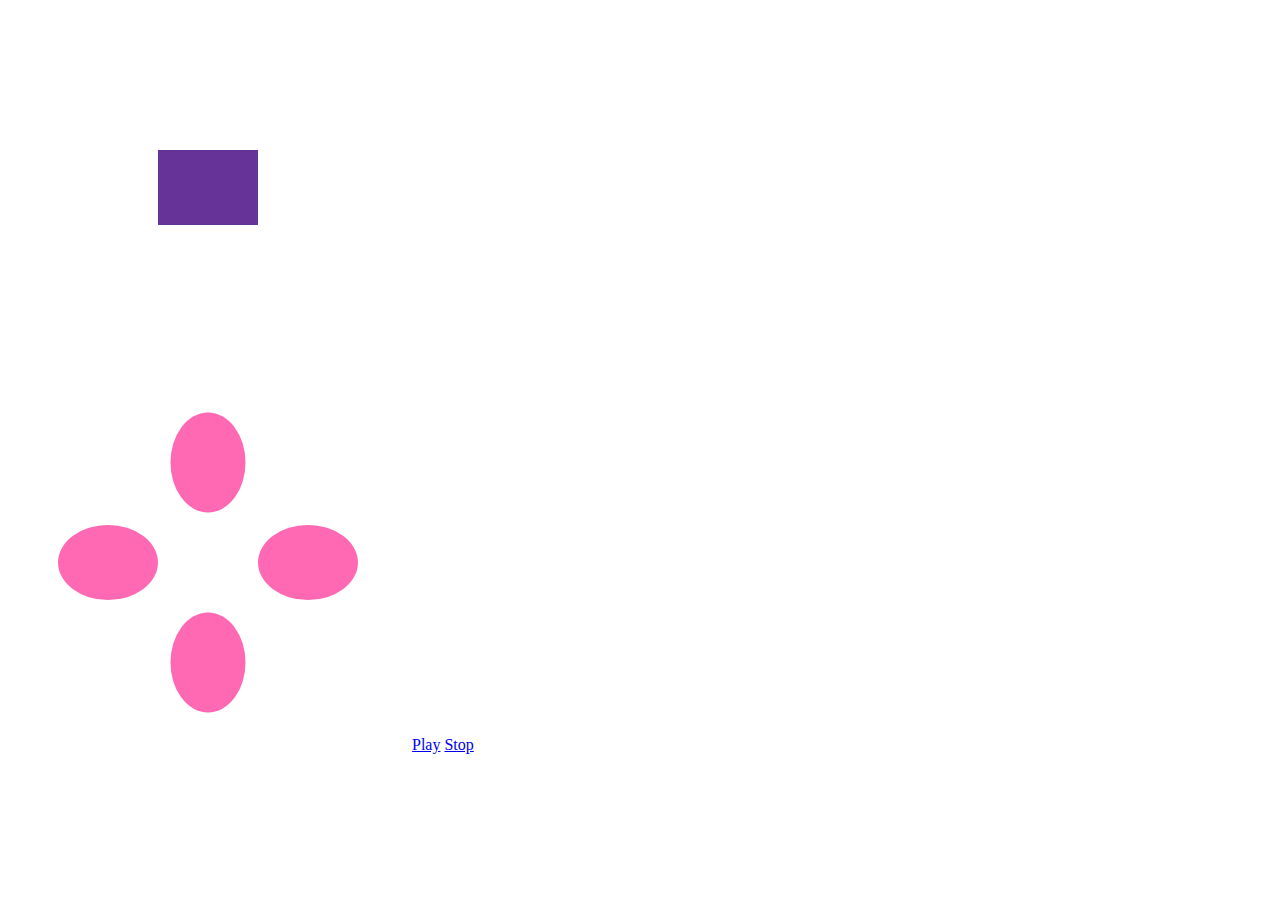
<file: animation/index.html>
<!DOCTYPE html>
<html lang="en">
<head>
  <meta charset="UTF-8">
  <meta http-equiv="X-UA-Compatible" content="IE=edge">
  <meta name="viewport" content="width=device-width, initial-scale=1.0">
  <title>Animation</title>
  <link rel="stylesheet" href="style.css">
</head>
<body id="play">
  <div class="item item1"></div>

  <div class="item item2">
    <div class="subitem"></div>
    <div class="subitem"></div>
    <div class="subitem"></div>
    <div class="subitem"></div>
  </div>

  <a href="#play">Play</a>
  <a href="#">Stop</a>
</body>
</html>
</file>
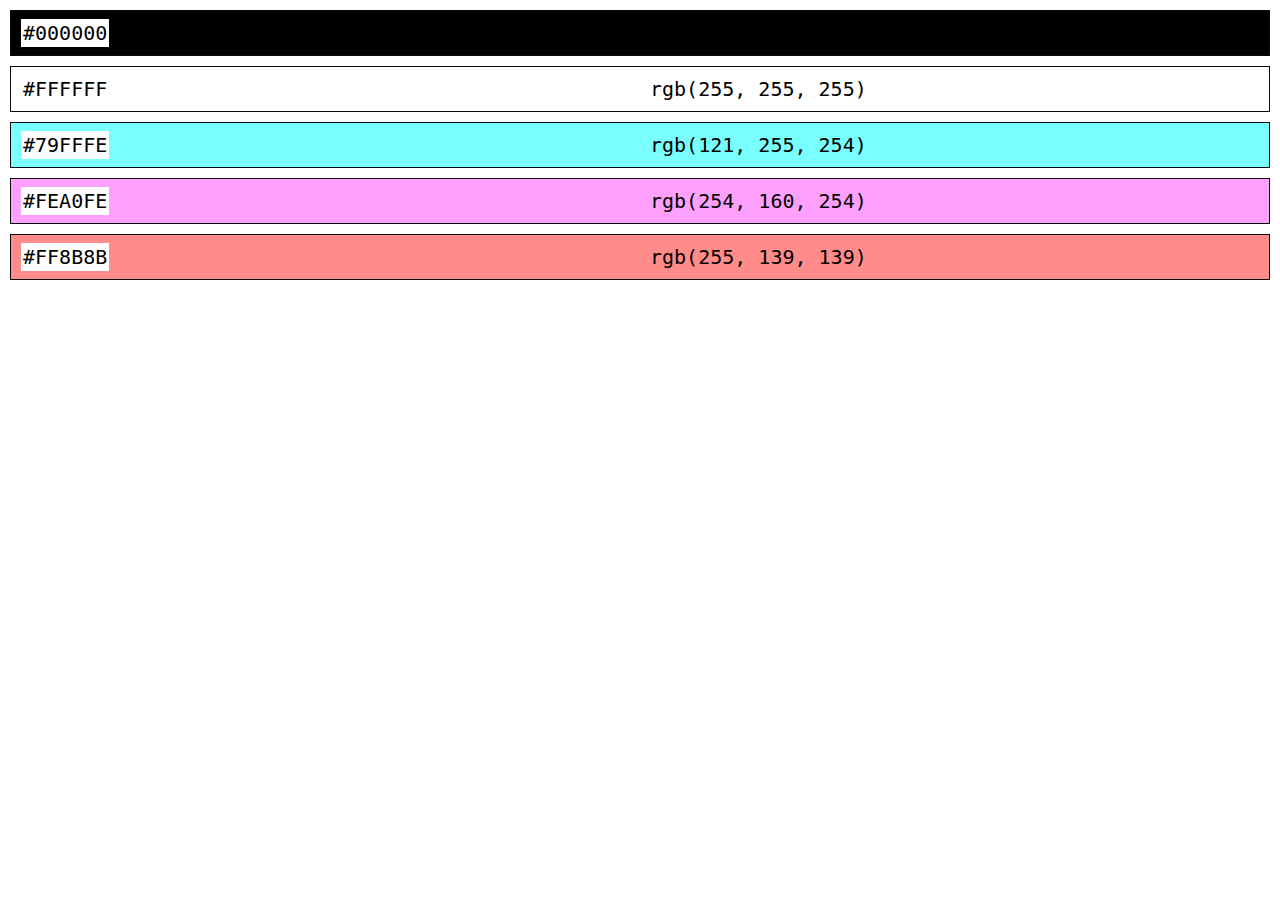
<file: color-converter/index.html>
<!DOCTYPE html>
<html lang="en">
<head>
  <meta charset="UTF-8">
  <meta http-equiv="X-UA-Compatible" content="IE=edge">
  <meta name="viewport" content="width=device-width, initial-scale=1.0">
  <title>Färgkonverterare</title>
  <link rel="stylesheet" href="style.css">
</head>
<body>
  <div class="test">
    <span class="input" data-input="#000000"></span>
    <span class="output"></span>
  </div>
  <div class="test">
    <span class="input" data-input="#FFFFFF"></span>
    <span class="output"></span>
  </div>
  <div class="test">
    <span class="input" data-input="#79FFFE"></span>
    <span class="output"></span>
  </div>
  <div class="test">
    <span class="input" data-input="#FEA0FE"></span>
    <span class="output"></span>
  </div>
  <div class="test">
    <span class="input" data-input="#FF8B8B"></span>
    <span class="output"></span>
  </div>

  <script src="script.js"></script>
</body>
</html>
</file>
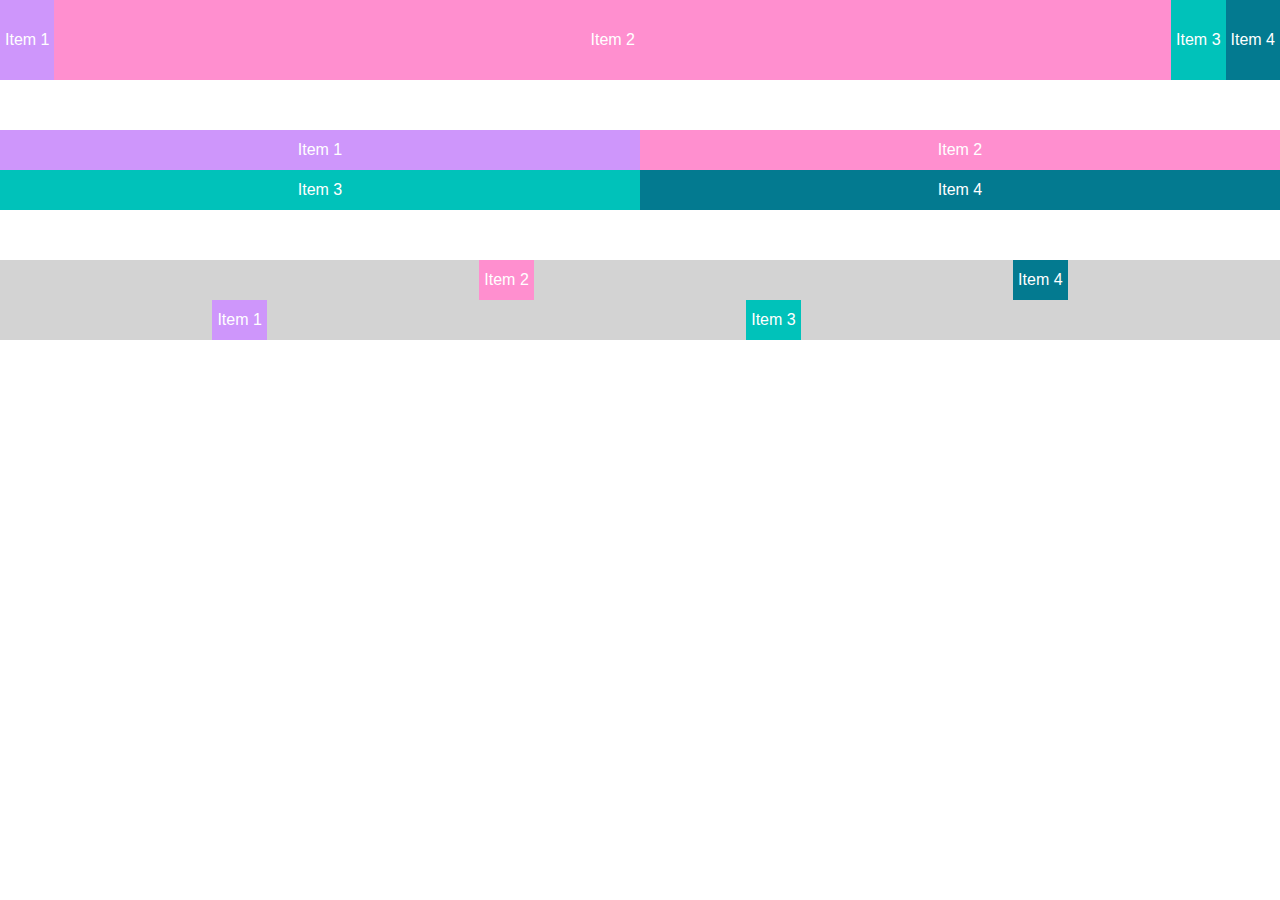
<file: flex/index.html>
<!DOCTYPE html>
<html lang="en">
<head>
  <meta charset="UTF-8">
  <meta http-equiv="X-UA-Compatible" content="IE=edge">
  <meta name="viewport" content="width=device-width, initial-scale=1.0">
  <title>Flex</title>
  <link rel="stylesheet" href="style.css">
</head>
<body>
  <!----------------------------------------------------------------->
  <!-- Denna fil får inte ändras. Uppgiften ska lösas genom att    -->
  <!-- ändra i style.css                                           -->
  <!----------------------------------------------------------------->

  <div class="container container-1">
    <div class="item item-1">Item 1</div>
    <div class="item item-2">Item 2</div>
    <div class="item item-3">Item 3</div>
    <div class="item item-4">Item 4</div>
  </div>

  <div class="container container-2">
    <div class="item item-1">Item 1</div>
    <div class="item item-2">Item 2</div>
    <div class="item item-3">Item 3</div>
    <div class="item item-4">Item 4</div>
  </div>

  <div class="container container-3">
    <div class="item item-1">Item 1</div>
    <div class="item item-2">Item 2</div>
    <div class="item item-3">Item 3</div>
    <div class="item item-4">Item 4</div>
  </div>
</body>
</html>
</file>
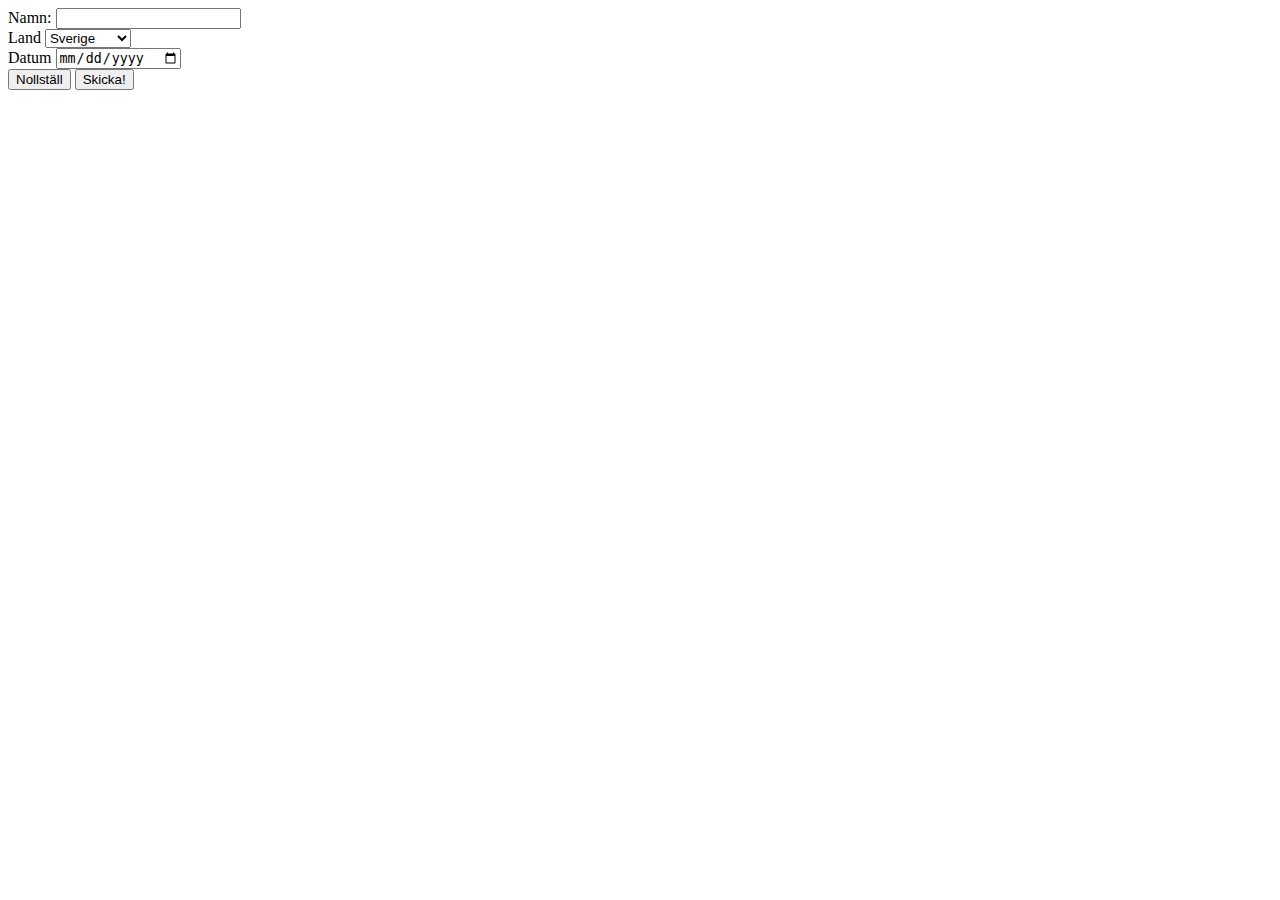
<file: form/index.html>
<!DOCTYPE html>
<html lang="en">
<head>
  <meta charset="UTF-8">
  <meta http-equiv="X-UA-Compatible" content="IE=edge">
  <meta name="viewport" content="width=device-width, initial-scale=1.0">
  <title>Form</title>
</head>
<body>
  <!--
    Skriv ett formulär som uppfyller följande krav:

    * Formuläret ska skickas som en GET till https://bluepeak.tenta/registration
    * Formuläret ska ha följande fält:
      * Ett textfält för personens namn. Fältet är obligatoriskt
        och får som mest vara 50 tecken långt
      * En dropdown där användaren kan välja ett land. Länderna
        ska vara indelade per kontinent.
        Länderna som ska vara med i listan är: Sverige, England, USA och Kanada.
      * Ett datumfält som anger vilket datum användaren vill starta
        sin prenumeration. Bara datum i framtiden ska godkännas.
    * Formuläret ska kunna nollställas med en knapp
    * Fomruläret ska kunna skickas in med en knapp
  -->

  <form action="https://bluepeak.tenta/registration" method="GET">
    <label>
      Namn:
      <input type="text" name="person_name" required maxlength="50">
    </label>

    <br>

    <label for="country-id">Land</label>
    <select name="country" id="country-id">
      <optgroup label="Europa">
        <option>Sverige</option>
        <option>England</option>
      </optgroup>
      <optgroup label="Amerika">
        <option>USA</option>
        <option>Kanada</option>
      </optgroup>
    </select>

    <br>

    <label>
      Datum
      <input type="date" name="date" min="2021-04-14">
    </label>

    <br>

    <input type="reset" value="Nollställ">
    <input type="submit" value="Skicka!">
  </form>
</body>
</html>
</file>
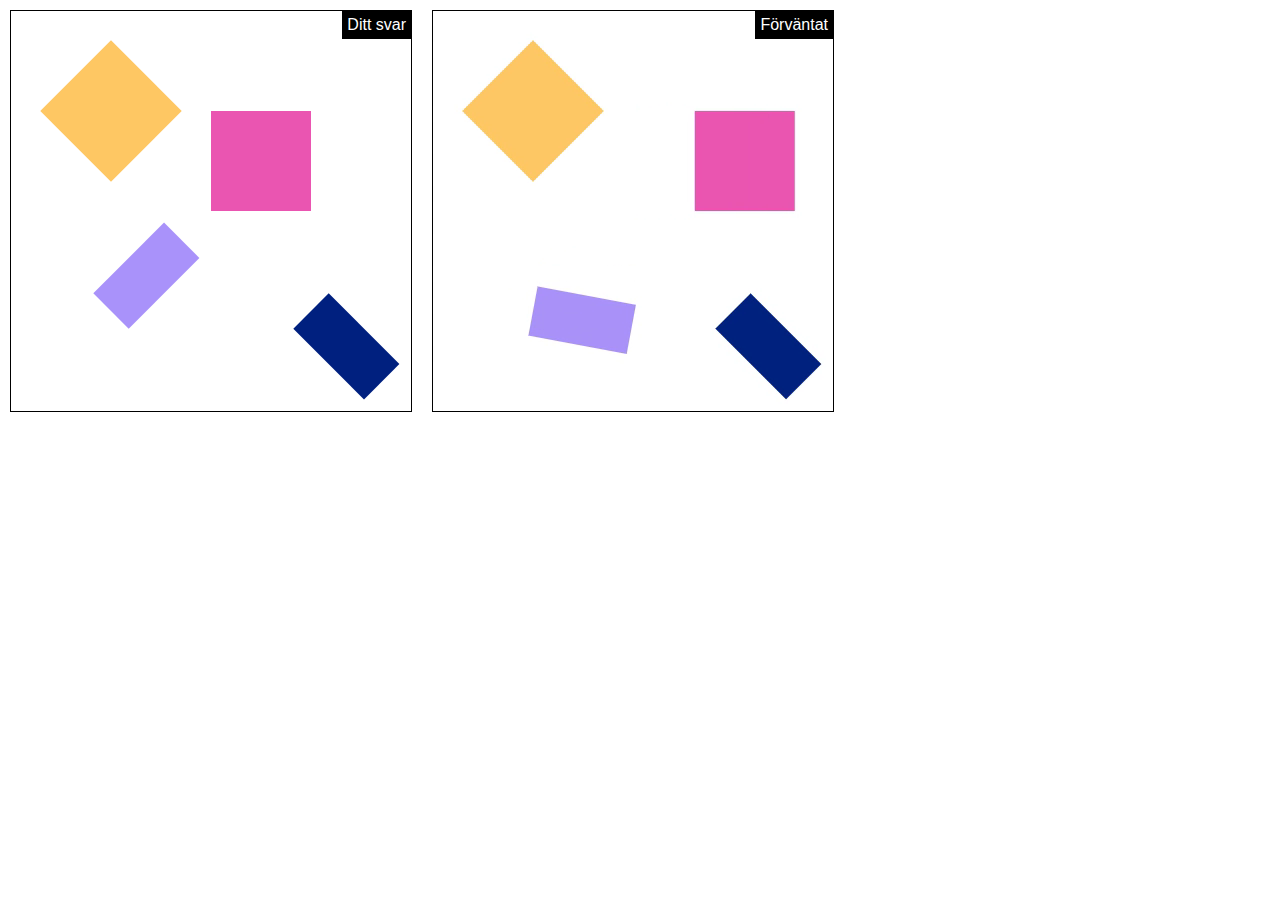
<file: grid-animation/index.html>
<!DOCTYPE html>
<html lang="en">
<head>
  <meta charset="UTF-8">
  <meta http-equiv="X-UA-Compatible" content="IE=edge">
  <meta name="viewport" content="width=device-width, initial-scale=1.0">
  <title>Grid</title>
  <link rel="stylesheet" href="style.css">
</head>
<body>
  <!----------------------------------------------------------------->
  <!-- Denna fil får inte ändras. Uppgiften ska lösas genom att    -->
  <!-- ändra i style.css                                           -->
  <!----------------------------------------------------------------->

  <div class="container actual">
    <div class="item item1"></div>
    <div class="item item2"></div>
    <div class="item item3"></div>
    <div class="item item4"></div>
  </div>
  <div class="container expected">
    <video autoplay muted loop src="output.webm"></video>
  </div>
</body>
</html>
</file>
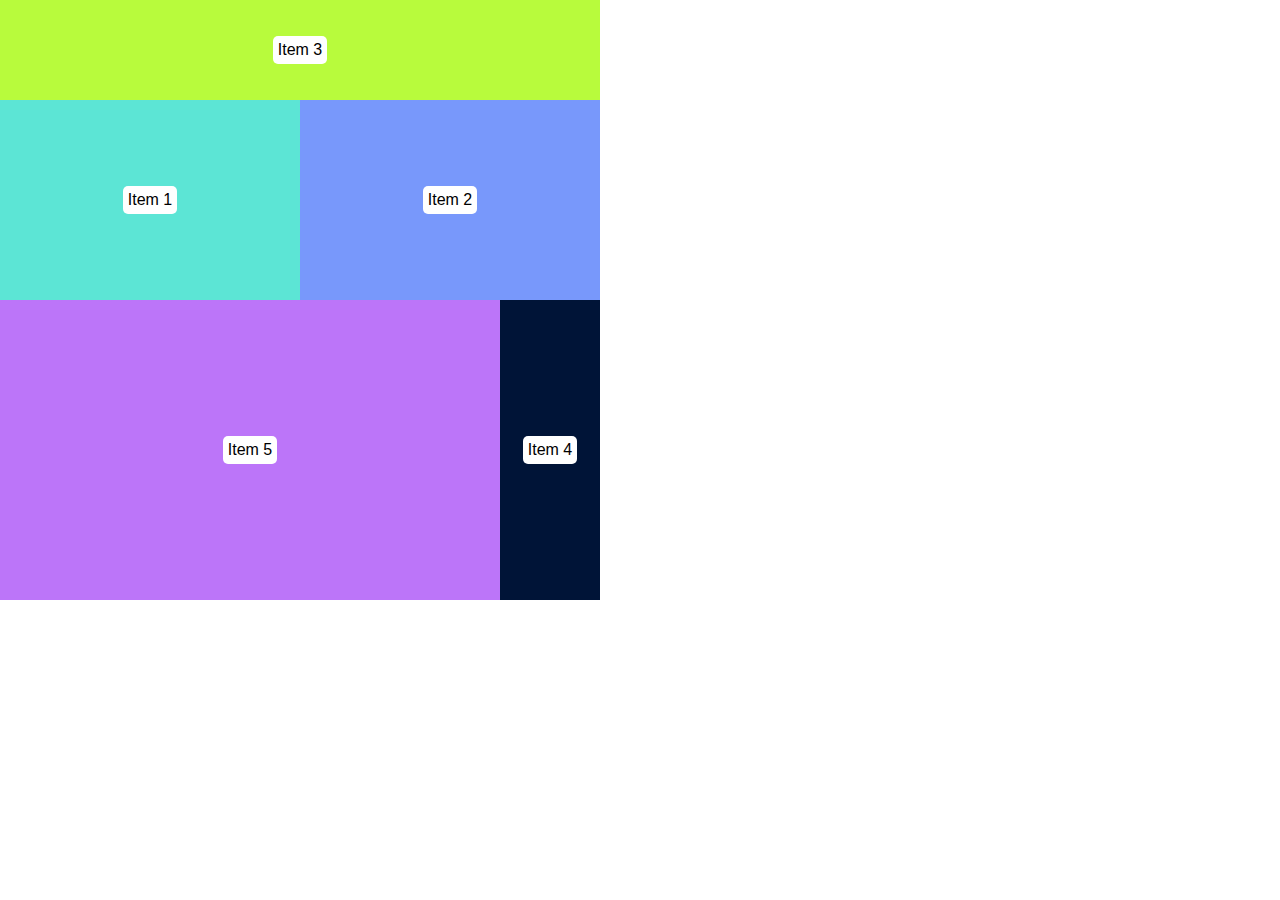
<file: grid/index.html>
<!DOCTYPE html>
<html lang="en">
<head>
  <meta charset="UTF-8">
  <meta http-equiv="X-UA-Compatible" content="IE=edge">
  <meta name="viewport" content="width=device-width, initial-scale=1.0">
  <title>Document</title>
  <link rel="stylesheet" href="style.css">
</head>
<body>
  <!----------------------------------------------------------------->
  <!-- Denna fil får inte ändras. Uppgiften ska lösas genom att    -->
  <!-- ändra i style.css                                           -->
  <!----------------------------------------------------------------->

  <div class="grid">
    <div class="item item-1"></div>
    <div class="item item-2"></div>
    <div class="item item-3"></div>
    <div class="item item-4"></div>
    <div class="item item-5"></div>
  </div>
</body>
</html>
</file>
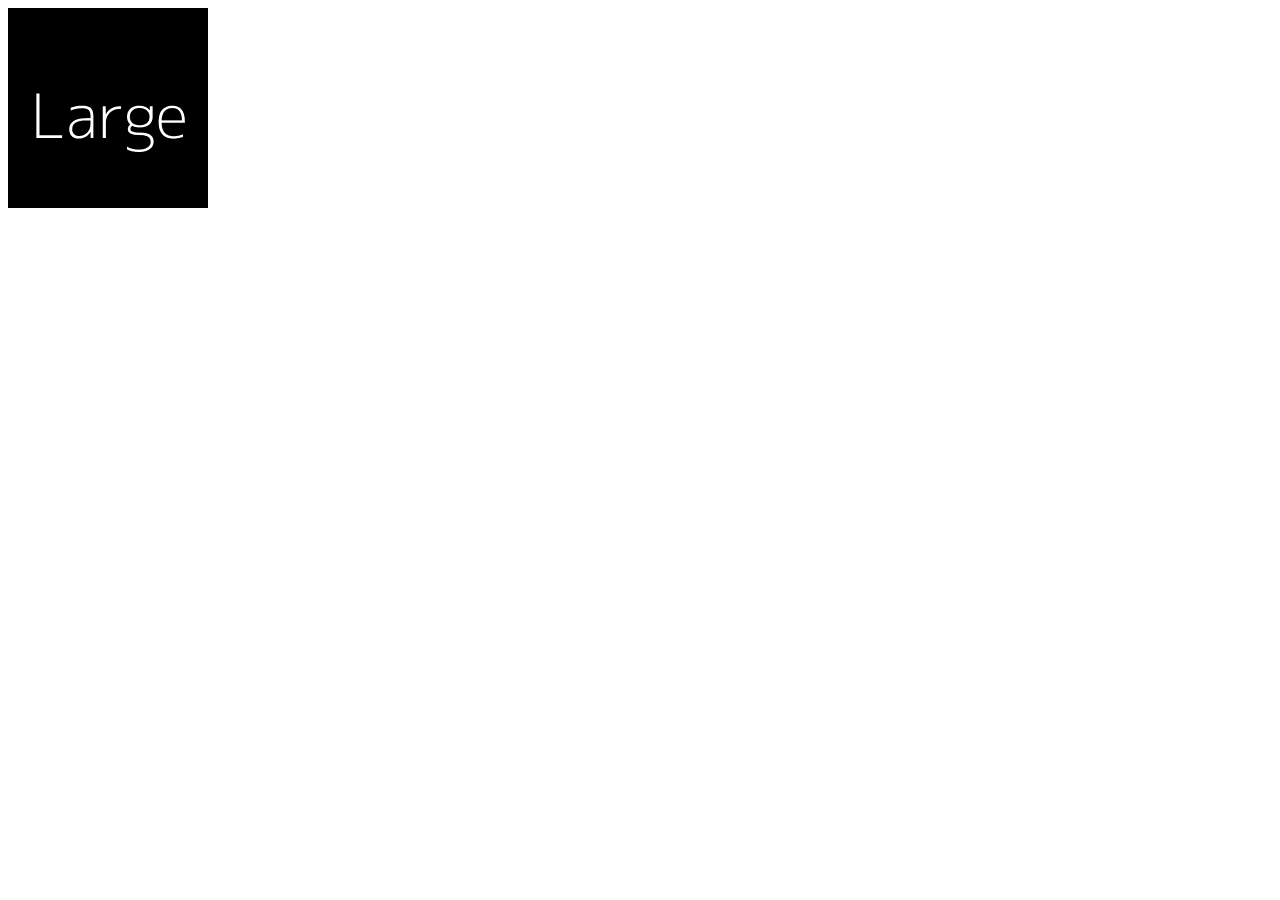
<file: images/index.html>
<!DOCTYPE html>
<html lang="en">
<head>
  <meta charset="UTF-8">
  <meta http-equiv="X-UA-Compatible" content="IE=edge">
  <meta name="viewport" content="width=device-width, initial-scale=1.0">
  <title>Images</title>
</head>
<body>
  <!--
    Använd ett picture-elementet för att presentera en bild.
    Bilden ska visa small.png, medium.png eller large.png
    beroende på fönstrets storlek. Om fönstret är:
    * Mindre än 600px brett: visa small.png
    * Mellan 600px och 1000px: visa medium.png
    * Större än 1000px: visa large.png
  -->
  <picture>
    <source media="(min-width: 600px) and (max-width: 1000px)" srcset="medium.png">
    <source media="(min-width: 1000px)" srcset="large.png">
    <img src="small.png" alt="">
  </picture>
</body>
</html>
</file>
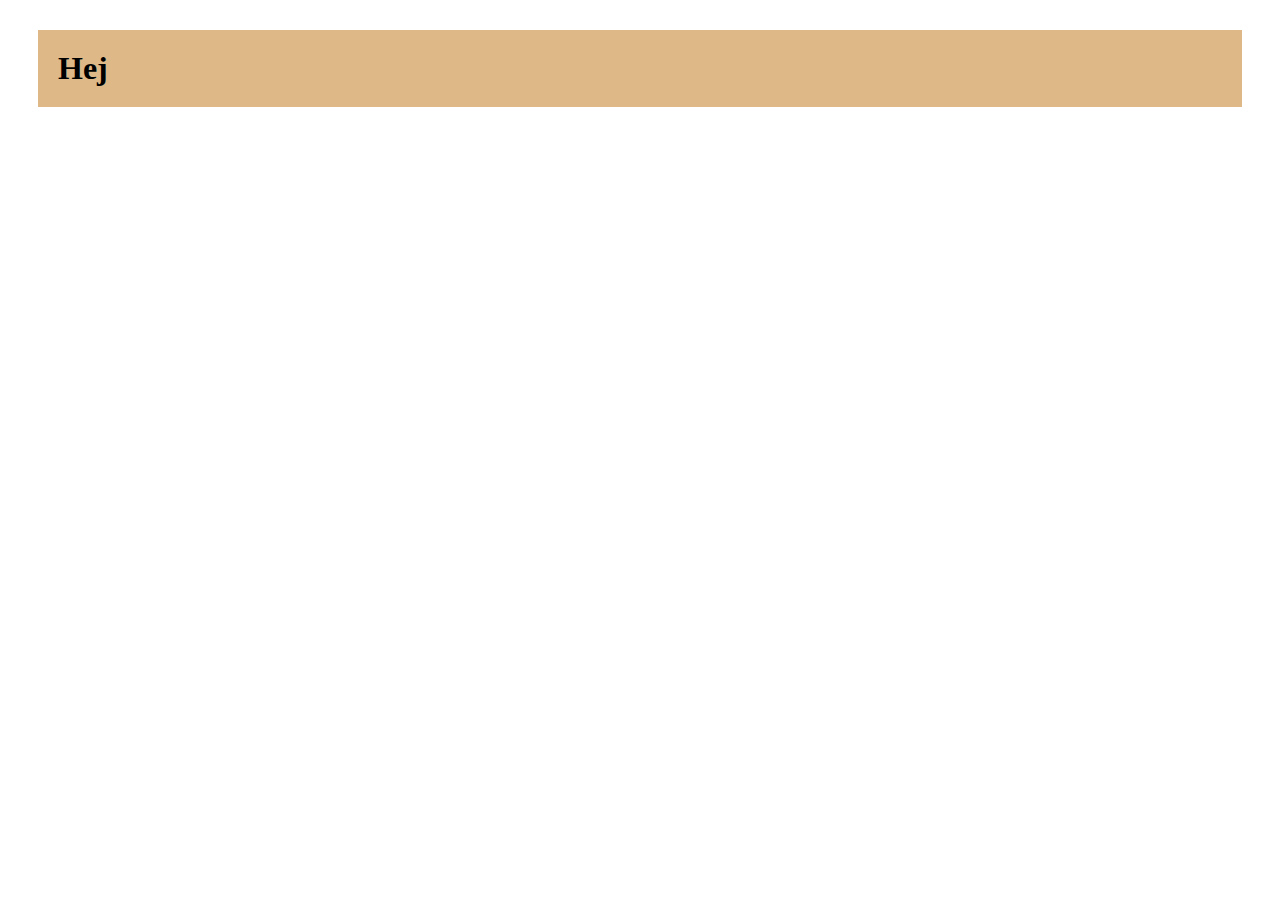
<file: responsive/index.html>
<!DOCTYPE html>
<html lang="en">
<head>
  <meta charset="UTF-8">
  <meta http-equiv="X-UA-Compatible" content="IE=edge">
  <meta name="viewport" content="width=device-width, initial-scale=1.0">
  <title>Responsiv</title>
  <link rel="stylesheet" href="style.css">
</head>
<body>
  <header>
    <h1>Hej</h1>
  </header>
</body>
</html>
</file>
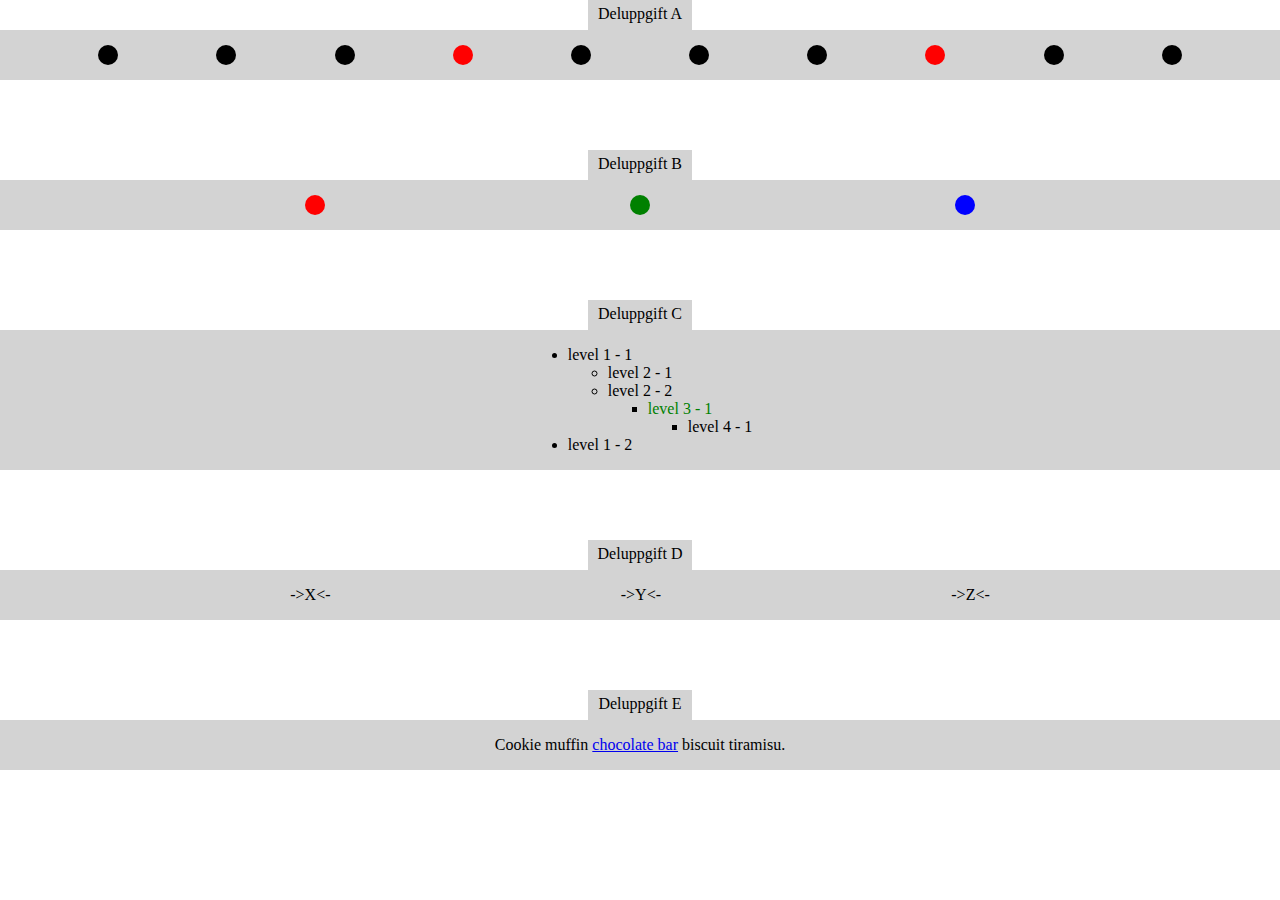
<file: selectorer/index.html>
<!DOCTYPE html>
<html lang="en">
<head>
  <meta charset="UTF-8">
  <meta http-equiv="X-UA-Compatible" content="IE=edge">
  <meta name="viewport" content="width=device-width, initial-scale=1.0">
  <title>Selektorer</title>
  <link rel="stylesheet" href="style.css">
</head>
<body>
  <!----------------------------------------------------------------->
  <!-- Denna fil får inte ändras. Uppgiften ska lösas genom att    -->
  <!-- ändra i style.css                                           -->
  <!----------------------------------------------------------------->

  <div class="container containerA">
    <span></span>
    <span></span>
    <span class="aa"></span>
    <span></span>
    <span></span>
    <span></span>
    <span class="aa"></span>
    <span class="bb"></span>
    <span></span>
    <span></span>
  </div>

  <div class="container containerB">
    <span id="r" class="g"></span>
    <span class="g"></span>
    <span></span>
  </div>

  <div class="container containerC">
    <ul>
      <li>
        <p>level 1 - 1</p>
        <ul>
          <li><p>level 2 - 1</p></li>
          <li>
            <p>level 2 - 2</p>
            <ul>
              <li>
                <p>level 3 - 1</p>
                <ul>
                  <li><p>level 4 - 1</p></li>
                </ul>
              </li>
            </ul>
          </li>
        </ul>
      </li>
      <li><p>level 1 - 2</p></li>
    </ul>
  </div>

  <div class="container containerD">
    <p>X</p>
    <p>Y</p>
    <p>Z</p>
  </div>

  <div class="container containerE">
    <p>Cookie muffin <a href="#">chocolate bar</a> biscuit tiramisu.</p>
  </div>
</body>
</html>
</file>
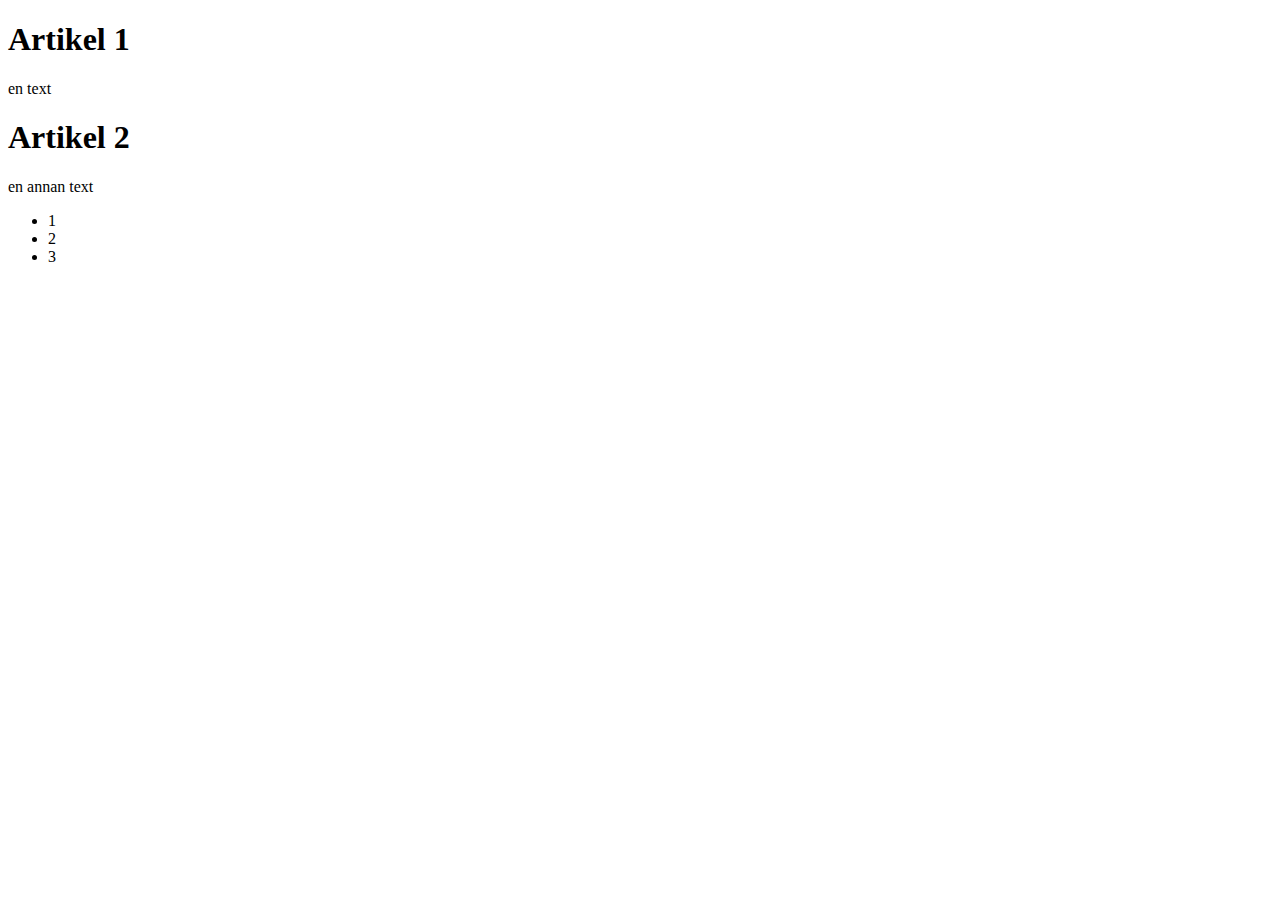
<file: stuctur-och-head/index.html>
<!DOCTYPE html>
<html lang="en">
<head>
  <meta charset="UTF-8">
  <meta http-equiv="X-UA-Compatible" content="IE=edge">
  <title>Tenta</title>
  <meta name="viewport" content="width=device-width">
  <meta name="description" content="En beskrivning">
</head>
<body>
  <!--
    Fyll på HTML-dokumentet med element för att uppfylla följande krav.

    Dokumentet ska:
    * ha en titel som är "Tenta"
    * vara responsivt. Dvs, lägg till den/de headers som behövs för att
      dokumentet ska bete sig som responsiva hemsidor brukar göra
    * ha en beskrivning som sökmotoret kan använda för att beskriva sidan
      i sina sökresultat. Hitta på en egen text.
    * innehålla en main-sektion med två artilar i. Artiklarna ska ha
      en rubrik: "Artikel 1" och "Artikel 2". De ska också innenålla
      en paragraph med text.
    * innehålla en sidebar med en oordnad lista i. Listan ska innehålla
      tre punkter.
  -->
  <main>
    <article>
      <h1>Artikel 1</h1>
      <p>en text</p>
    </article>
    <article>
      <h1>Artikel 2</h1>
      <p>en annan text</p>
    </article>
  </main>
  <aside>
    <ul>
      <li>1</li>
      <li>2</li>
      <li>3</li>
    </ul>
  </aside>
</body>
</html>
</file>
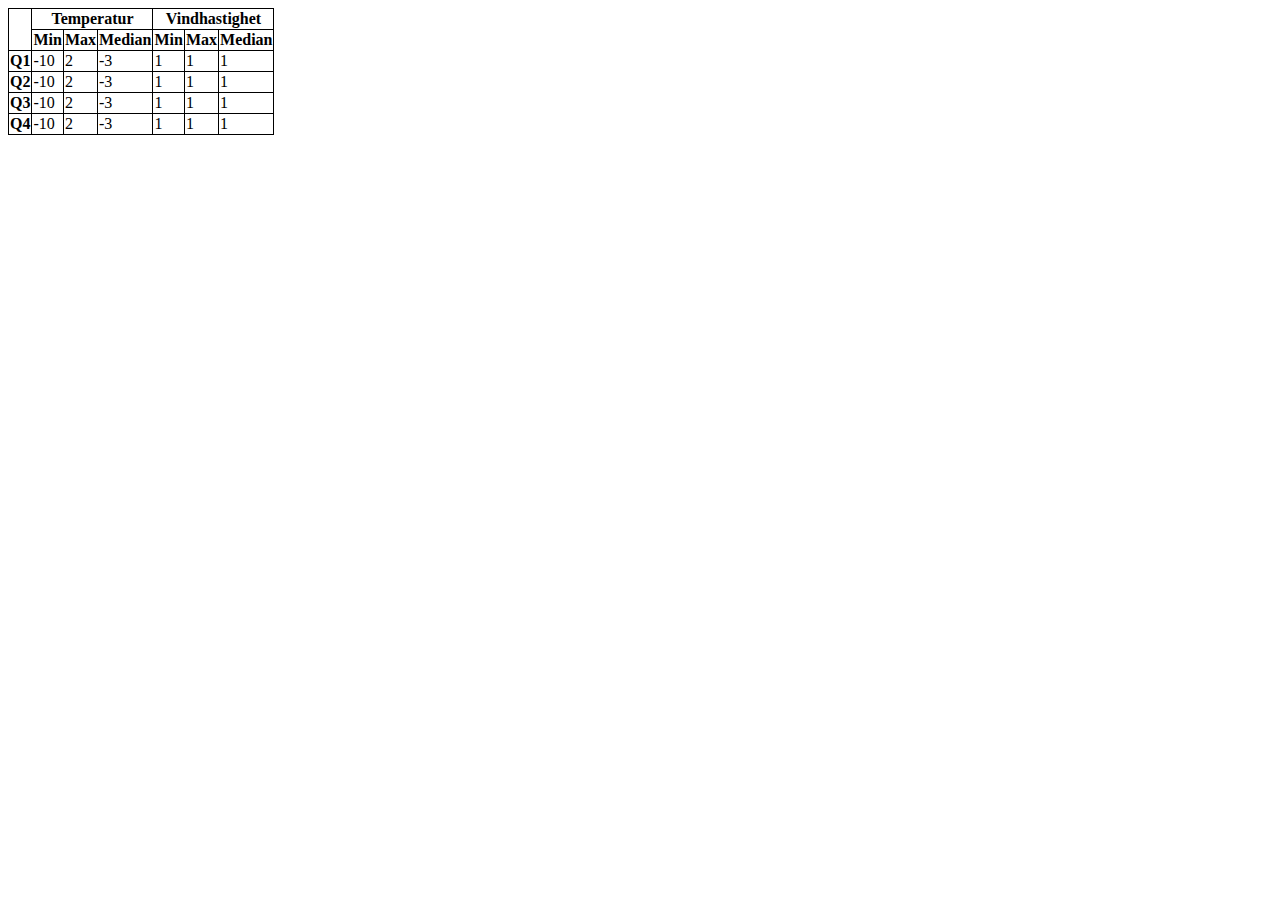
<file: table/index.html>
<!DOCTYPE html>
<html lang="en">
<head>
  <meta charset="UTF-8">
  <meta http-equiv="X-UA-Compatible" content="IE=edge">
  <meta name="viewport" content="width=device-width, initial-scale=1.0">
  <title>Tabell</title>
  <style>
    table { border-collapse: collapse; }
    th, td { border: 1px solid black; }
  </style>
</head>
<body>
  <!--
    Skapa en HTML-tabell som ser ut som tabellen i tabell.pdf.
    Du behöver bara skriva HTML för att klara uppgiften. Det
    behövs alltså ingen CSS utöver den som redan är skriven.
  -->
  <table>
    <thead>
      <tr>
        <th rowspan="2"></th>
        <th colspan="3">Temperatur</th>
        <th colspan="3">Vindhastighet</th>
      </tr>
      <tr>
        <!-- rowspan from first <tr> -->
        <th>Min</th>
        <th>Max</th>
        <th>Median</th>
        <th>Min</th>
        <th>Max</th>
        <th>Median</th>
      </tr>
    </thead>
    <tbody>
      <tr>
        <th>Q1</th>
        <td>-10</td>
        <td>2</td>
        <td>-3</td>
        <td>1</td>
        <td>1</td>
        <td>1</td>
      </tr>
      <tr>
        <th>Q2</th>
        <td>-10</td>
        <td>2</td>
        <td>-3</td>
        <td>1</td>
        <td>1</td>
        <td>1</td>
      </tr>
      <tr>
        <th>Q3</th>
        <td>-10</td>
        <td>2</td>
        <td>-3</td>
        <td>1</td>
        <td>1</td>
        <td>1</td>
      </tr>
      <tr>
        <th>Q4</th>
        <td>-10</td>
        <td>2</td>
        <td>-3</td>
        <td>1</td>
        <td>1</td>
        <td>1</td>
      </tr>
    </tbody>
  </table>
</body>
</html>
</file>
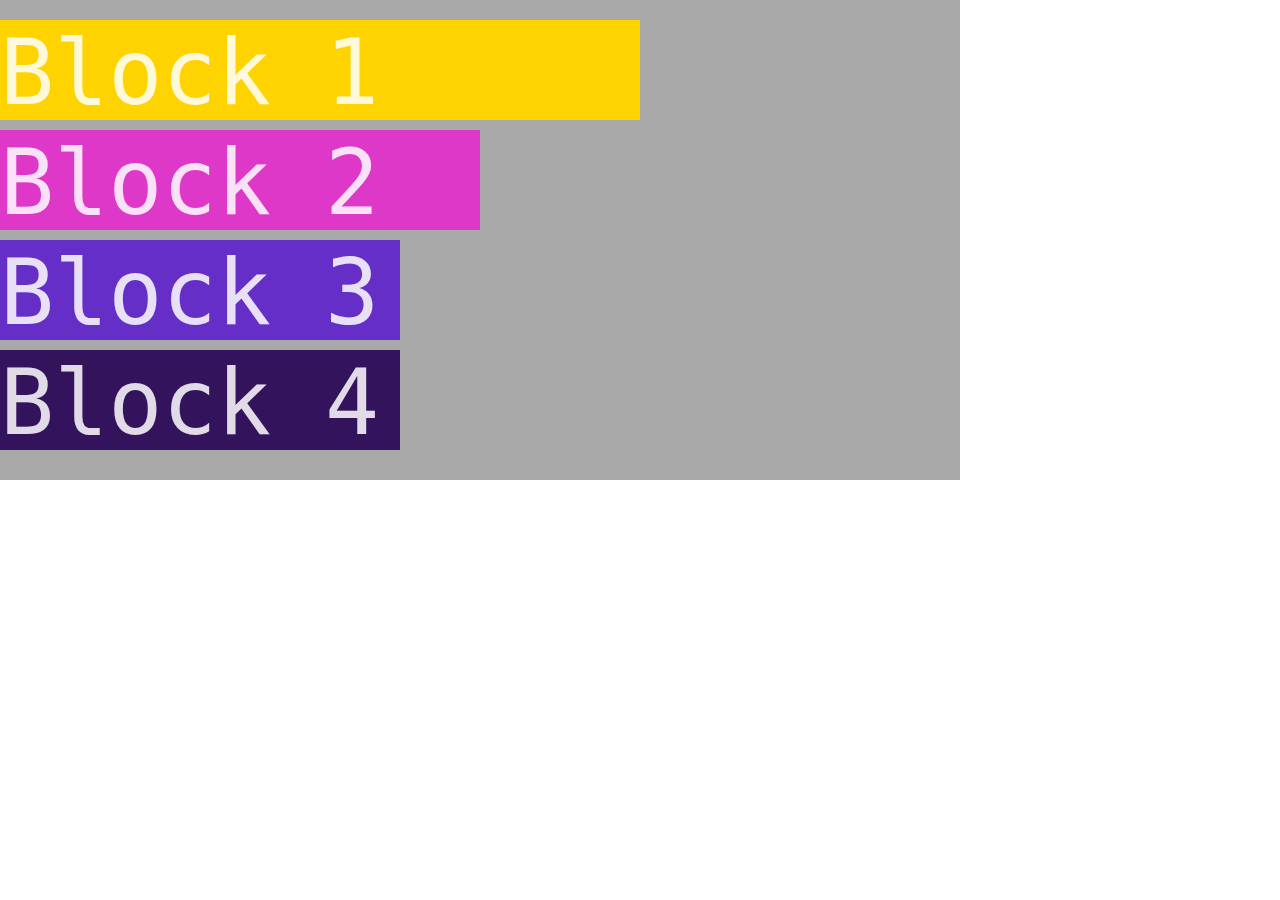
<file: units/index.html>
<!DOCTYPE html>
<html lang="en">
<head>
  <meta charset="UTF-8">
  <meta http-equiv="X-UA-Compatible" content="IE=edge">
  <meta name="viewport" content="width=device-width, initial-scale=1.0">
  <title>Document</title>
  <link rel="stylesheet" href="style.css">
</head>
<body>
  <!----------------------------------------------------------------->
  <!-- Denna fil får inte ändras. Uppgiften ska lösas genom att    -->
  <!-- ändra i style.css                                           -->
  <!----------------------------------------------------------------->

  <div class="container">
    <div class="block block1"></div>
    <div class="block block2"></div>
    <div class="block block3"></div>
    <div class="block block4"></div>
  </div>
</body>
</html>
</file>
<file: animation/style.css>
.item1 {
  margin: 150px;
  width: 100px;
  height: 75px;
  background-color: rebeccapurple;


  animation-name: item1-animation;
  animation-duration: 2s;
  animation-timing-function: linear;
  animation-fill-mode: both;
  animation-iteration-count: infinite;
  animation-play-state: paused;
}

.item1:hover {
  animation-play-state: running;
}

@keyframes item1-animation {
  0% { transform: rotate(0) scale(1); }
  50% { transform: rotate(180deg) scale(2); }
  100% { transform: rotate(360deg) scale(1); }
}

@keyframes item1-animation-2 {
  0% { transform: scale(1, 1); }
  50% { transform: scale(2, 1); }
  100% { transform: scale(1, 1); }
}

.item2 {
  display: inline-block;
  margin: 150px;
  width: 100px;
  height: 75px;


  animation-name: subitem1-animation;
  animation-duration: 2s;
  animation-timing-function: linear;
  animation-fill-mode: both;
  animation-iteration-count: infinite;
  animation-play-state: paused;
}

body:target .item1 {
  animation-play-state: running;
}
body:target .item2 {
  animation-play-state: running;
}

.item2 .subitem {
  width: 100px;
  height: 75px;
  background-color: hotpink;
  border-radius: 50%;
  position: absolute;
}

.item2 .subitem:nth-child(1) {
  transform: rotate(90deg) translateX(100px);
}
.item2 .subitem:nth-child(2) {
  transform: rotate(180deg) translateX(100px);
}
.item2 .subitem:nth-child(3) {
  transform: rotate(270deg) translateX(100px);
}
.item2 .subitem:nth-child(4) {
  transform: rotate(0deg) translateX(100px);
}

@keyframes subitem1-animation {
  0% { transform: rotate(0); }
  100% { transform: rotate(360deg); }
}
</file>
<file: color-converter/style.css>
html, body {
  margin: 0;
  padding: 0;
  font-family: monospace;
  font-size: 20px;
}

* {
  box-sizing: border-box;
}


.test {
  margin: 10px;
  border: 1px solid rgb(10, 10, 10);
  display: flex;
}

.input, .output {
  flex: 0 0 50%;
  padding: 10px;
}

.input::before {
  content: attr(data-input);
  background-color: white;
  padding: 2px;
}
</file>
<file: flex/style.css>
/*
  A) Item 1, 3 och 4 ska ha sin naturliga storlek medan
     Item2 ska ta upp så mycket utrymme den får.
*/

.container-1 .item-2 {
  flex-grow: 1;
  /* flex-shrink: ;
  flex-basis: ; */
}

/*
  B) Fördela alla fyra element över två rader där alla fyra
     elementen har samma bredd
*/

.container-2 {
  flex-wrap: wrap;
}

.container-2 .item {
  flex-basis: 50%;
}

/*
  C) Positionera elementen jämnt, i sin naturliga storlek,
     över raden. Elementen ska ta upp halva containerns höjd.
     Vartannat element ska positioneras i överkant i
     containern och vartannat element ska positioneras i
     underkant av containern
*/

.container-3 {
  justify-content: space-evenly;
}

.container-3 .item {
  height: 50%;
}

.container-3 .item:nth-child(odd) {
  align-self: flex-end;
}

/* --------------------------- */
/* Du får inte ändra CSS-reglerna nedan. */

html, body {
  margin: 0;
  padding: 0;
  font-family: Verdana, Geneva, Tahoma, sans-serif;
}

* {
  box-sizing: border-box;
}

.container {
  display: flex;
  height: 80px;
  margin-bottom: 50px;
  background-color: lightgray;
}

.item {
  color: white;
  display: flex;
  justify-content: center;
  align-items: center;
  padding: 5px;
}

.item-1 {
  background-color: #CE96FB;
}

.item-2 {
  background-color: #FF8FCF;
}

.item-3 {
  background-color: #00C2BA;
}

.item-4 {
  background-color: #037A90;
}
</file>
<file: grid-animation/style.css>
/*
  Skriv CSS så att lösningen till vänster i index.html ("Ditt svar")
  Ser ut och beter sig som videon till höger ("Förväntat").

  Du får använda vilken CSS du vill för att lösa problemet men ett
  tips är att använda dig regler för grid, transform och animationer.
*/

.item1 {
  justify-self: center;
  align-self: center;
  transform: rotate(45deg);
}

.item2 {
  justify-self: flex-start;
  align-self: flex-end;
  animation-name: item2-animation;
  animation-duration: 2s;
  animation-iteration-count: infinite;
  animation-direction: alternate;
}

@keyframes item2-animation {
  0% { transform: translateX(0); }
  100% { transform: translateX(calc(200px - 100%)); }
}

.item4 {
  /* justify-self: end;
  align-self: center;
  transform: rotate(45deg);
  transform-origin: left center; */

  justify-self: center;
  align-self: center;
  transform: translateX(50%) rotate(45deg);
  transform-origin: left center;
}

.item3 {
  justify-self: center;
  align-self: center;
  transform: translateX(50%) rotate(-45deg);
  transform-origin: left center;
  animation-name: item3-animation;
  animation-duration: 2s;
  animation-iteration-count: infinite;
  animation-direction: alternate;
}

@keyframes item3-animation {
  100% { transform: translateX(50%) rotate(45deg); }
}

/* -------------------------------- */
/* Reglerna nedan får inte ändras   */


html, body {
  margin: 0;
  padding: 0;
}

body {
  display: flex;
  flex-wrap: wrap;
}

.item1 {
  width: 100px;
  height: 100px;
}

.item2 {
  width: 100px;
  height: 100px;
}

.item3 {
  width: 100px;
  height: 50px;
}

.item4 {
  width: 100px;
  height: 50px;
}

.container {
  display: grid;
  width: 400px;
  height: 400px;
  grid-template-columns: 1fr 1fr;
  grid-template-rows: 1fr 1fr;
  border: 1px solid black;
  margin: 10px;
  position: relative;
}

.container::before {
  position: absolute;
  z-index: 10;
  right: 0;
  top: 0;
  font-family: Verdana, Geneva, Tahoma, sans-serif;
  background-color: black;
  color: white;
  padding: 5px;
}

.container.actual::before {
  content: "Ditt svar";
}

.container.expected::before {
  content: "Förväntat";
}

.container.expected video {
  /* HACK: correct poorly aligned video recording */
  transform: translate(-1px, -1px);
}

.item1 {
  background-color: #FEC763;
}

.item2 {
  background-color: #EA55B1;
}

.item3 {
  background-color: #A992FA;
}

.item4 {
  background-color: #00207F;
}
</file>
<file: grid/style.css>
/*
  Item 1 till 5 ingår i en grid som består av 6x6 lika stora
  celler. Placera in elementen enligt bilder layout.png.

  Du får inte ändra på CSS:en under strecket.
*/

.item-1 {
  grid-row: 2 / 4;
  grid-column: 1 / 4;
}

.item-2 {
  grid-row: 2 / 4;
  grid-column: 4 / 7;
}

.item-3 {
  grid-row: 1 / 2;
  grid-column: 1 / 7;
}

.item-4 {
  grid-row: 4 / 7;
  grid-column: 6 / 7;
}

.item-5 {
  grid-row: 4 / 7;
  grid-column: 1 / 6;
}



/* --------------------------- */
/* Du får inte ändra CSS-reglerna nedan. */

html, body {
  margin: 0;
  padding: 0;
}

.grid {
  display: grid;
  background-color: lightgray;
  width: 600px;
  height: 600px;

  grid-template-columns: repeat(6, 1fr);
  grid-template-rows: repeat(6, 1fr);
}

.item {
  display: flex;
  justify-content: center;
  align-items: center;
}

.item-3 {
  background-color: #B8FB3C;
  width: 600px;
  height: 100px;
}

.item-1 {
  background-color: #5CE5D5;
  width: 300px;
  height: 200px;
}

.item-2 {
  background-color: #7898FB;
  width: 300px;
  height: 200px;
}

.item-4 {
  background-color: #001437;
  width: 100px;
  height: 300px;
}

.item-5 {
  background-color: #BC75F9;
  width: 500px;
  height: 300px;
}

.item::before {
  background-color: white;
  padding: 5px;
  border-radius: 5px;
  font-family: Verdana, Geneva, Tahoma, sans-serif;
}

.item-1::before { content: "Item 1"; }
.item-2::before { content: "Item 2"; }
.item-3::before { content: "Item 3"; }
.item-4::before { content: "Item 4"; }
.item-5::before { content: "Item 5"; }
</file>
<file: responsive/style.css>
header {
  margin: 30px;
  background-color: burlywood;
  padding: 20px;
}

h1 {
  margin: 0;
}

@media screen and (max-width: 600px) {
  header {
    margin: 0;
    background-color: burlywood;
    padding: 5px;
  }
}

h1:hover {
  text-decoration: underline;
}

@media screen and (pointer: coarse) {
  h1::after {
    content: "<- This is a link";
  }
}
</file>
<file: selectorer/style.css>
/*
  Denna uppgift testar dina kunskaper om CSS-selektorer.
  Nedan följer en rad deluppgifter. Utför varje uppgift
  och tänk på att fokus här är att skriva en korrekt
  selektor.

  Ibland går det att skriva en selektor som
  åstadkommer rätt utfall men som inte är korrekt enligt
  uppgiften. Det är viktigt att tänka på att selektorn du
  skriver inte får inkludera mer än de element som
  efterfrågas i uppgiften.
*/

/*
  A) Ändra bakgrundsfärgen på span:en direkt efter elementet
     med klass "aa"
*/

.aa + span {
  background-color: red;
}

/*
  B) Ändra bakgrundsfärg på de tre span:arna så att de har
     färgen röd, grön och blå. Den första ska vara röd, den
     andra ska vara grön och sen sista ska vara röd.

     Du får bara använda dig av typ-, klass-, och ID-selektorer.
*/

.containerB #r {
  background-color: red;
}

.containerB .g {
  background-color: green;
}

.containerB span {
  background-color: blue;
}

/*
  C) Ändra färgen på texten på "level 3" elementen i liststrukturen
     till grön. Det är bara texten på nivå tre som ska byta färg.
     Ingen text på nivå 1, 2 eller 4 får byta färg
*/

.containerC > ul > li > ul > li > ul > li > p {
  color: green;
}

/*
  D) Lägg till pseudo-element både före och efter alla p-element.
     Pseudo-elementet innan p-elementet ska ha innehållet "->".
     Pseudo-elementet efter p-elementet ska ha innehållet "<-".
*/

.containerD > p::before {
  content: "->";
}

.containerD > p::after {
  content: "<-";
}

/*
  E) Lägg till ett pseudo-element på alla länkar när användaren
     hover:ar på länken. Pseudo-elementet ska alltså inte visas
     hela tiden utan bara när länken är i hover-state.

     Pseudo-elementet ska innehålla en länk-symbol ("🔗")
*/

.containerE a:hover::before {
  content: "🔗";
}

/* --------------------------------------- */
/* CSS:en nedan får inte ändras            */

html, body {
  margin: 0;
  padding: 0;
}

*, *::before, *::after {
  box-sizing: border-box;
}

.container {
  background-color: lightgray;
  margin: 30px 0 100px;
  height: 50px;
  display: flex;
  justify-content: space-evenly;
  align-items: center;
  position: relative;
}

.container::before {
  position: absolute;
  top: -30px;
  height: 30px;
  background-color: lightgray;
  padding: 5px 10px;
}

.containerA::before {
  content: "Deluppgift A";
}
.containerB::before {
  content: "Deluppgift B";
}
.containerC::before {
  content: "Deluppgift C";
}
.containerD::before {
  content: "Deluppgift D";
}
.containerE::before {
  content: "Deluppgift E";
}

.container.containerC {
  height: auto;
}

span {
  display: block;
  border-radius: 50%;
  width: 20px;
  height: 20px;
  background-color: black;
}

p {
  margin: 0;
}
</file>
<file: units/style.css>
/*
  Sätt en width på de 4 blocken enligt beskrivningen i
  vardera CSS-regel nedan.
*/

.block1 {
  /* Ange en bredd som motsvarar halva webbläsarfönstrets bredd */
  width: 50vw;
}

.block2 {
  /* Ange en bredd som motsvarar halva förälderelementets bredd */
  width: 50%;
}

.block3 {
  /* Ange en bredd i "em" som motsvarar 400px */
  width: 20em;
}

.block4 {
  /* Ange en bredd i "rem" som motsvarar 400px */
  width: 40rem;
}

/* --------------------------------------- */
/* CSS:en nedan får inte ändras            */

html, body {
  margin: 0;
  padding: 0;
  font-size: 10px;
}

.container {
  background-color: darkgray;
  width: 75vw;
  font-size: 20px;
  padding: 20px 0;
}

.block {
  height: 100px;
  margin-bottom: 10px;
  overflow: hidden;
  transition: width 200ms;
}

.block::before {
  font-family: monospace;
  font-size: 90px;
  white-space: nowrap;
  color: rgba(255, 255, 255, 0.85);
}

.block1 { background-color: #FFD300; }
.block2 { background-color: #DE38C8; }
.block3 { background-color: #652EC7; }
.block4 { background-color: #33135C; }

.block1::before { content: "Block 1"; }
.block2::before { content: "Block 2"; }
.block3::before { content: "Block 3"; }
.block4::before { content: "Block 4"; }
</file>
